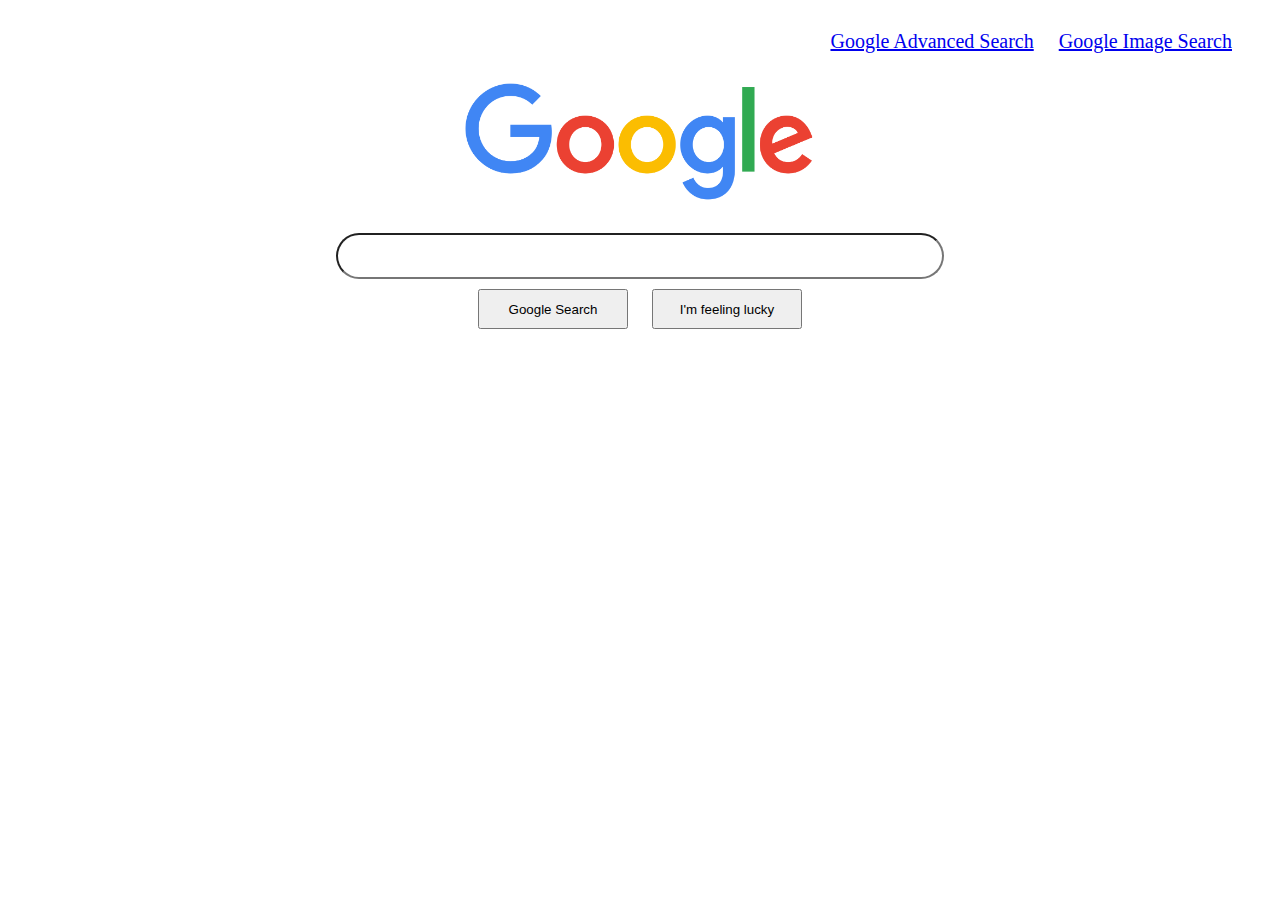
<file: project0/index.html>
<!DOCTYPE html>
<html lang="en">

<head>
    <title>Search</title>
    <link rel="stylesheet" href="styles/index-style.css">
</head>

<body>
    <nav class="links">
        <a href="advanced-search.html">Google Advanced Search</a>
        <a href="image-search.html">Google Image Search</a>
    </nav>

    <img id="googlelogo" src="images/googlelogo.png" alt="googlelogo" width="350" height="120">
    
    <div class="search">
        <form action="https://www.google.com/search">
            <input id="query" type="text" name="q">
            <div class="form-actions">
                <button class='btn' type="submit">Google Search</button>
                <button class="btn" type="submit" name="btnI">I'm feeling lucky</button>
            </div>
        </form>
    </div>

</body>

</html>
</file>
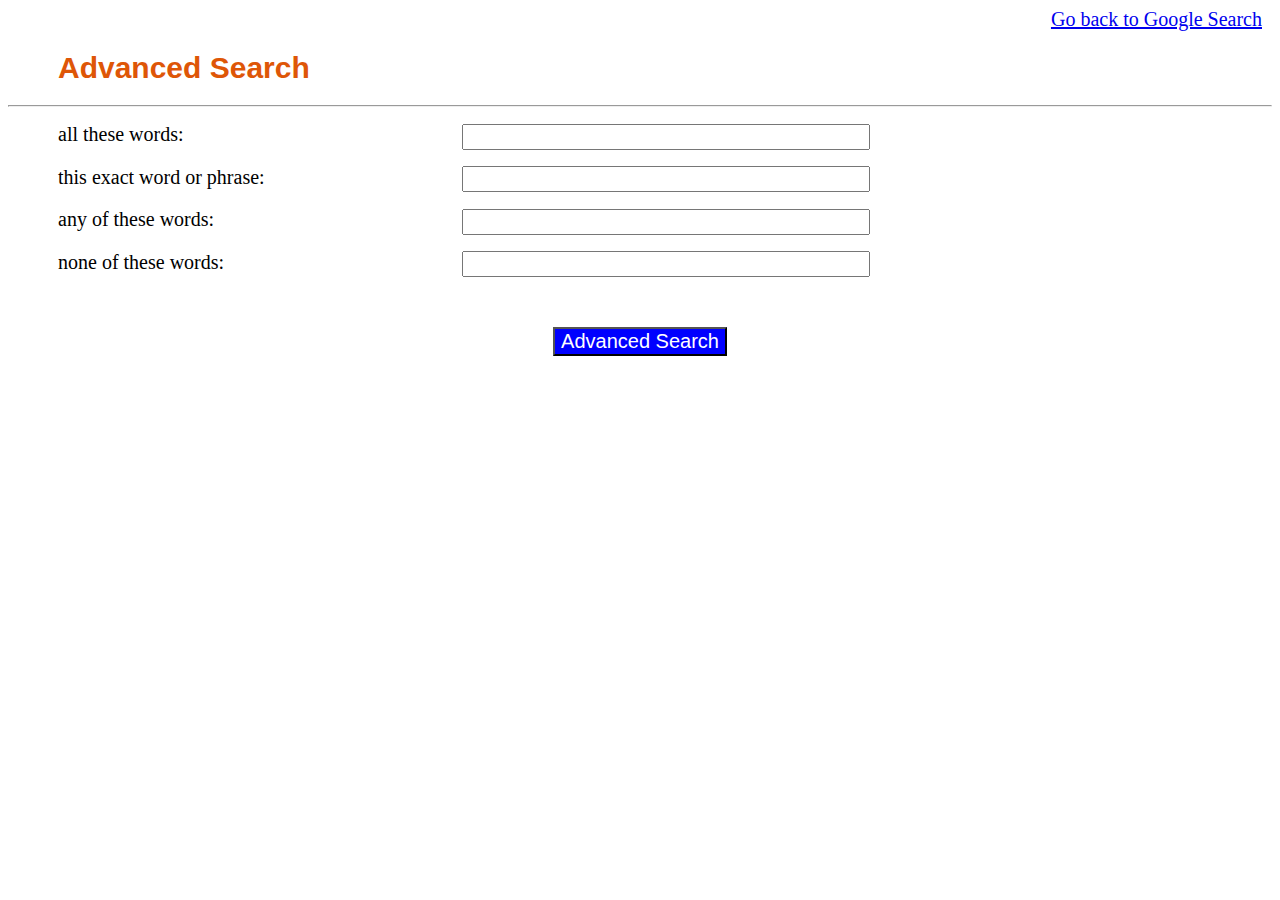
<file: project0/advanced-search.html>
<!DOCTYPE html>
<html lang="en">

<head>
    <title>Advanced Search</title>
    <link rel="stylesheet" href="styles/advanced-search-style.css">
</head>

<body>
    <nav class="links">
        <a href="index.html"> Go back to Google Search</a>
    </nav>

    <h1>Advanced Search</h1>
    <hr>

    <div class="search">
        <form action="https://www.google.com/search">
            <p class="form-line">
                <label>all these words:</label>
                <input class="txt" type="text" name="as_q">
            </p>

            <p class="form-line">
                <label>this exact word or phrase:</label>
                <input class="txt" type="text" name="as_epq">
            </p>

            <p class="form-line">
                <label>any of these words:</label>
                <input class="txt" type="text" name="as_oq">
            </p>

            <p class="form-line">
                <label>none of these words:</label>
                <input class="txt" type="text" name="as_eq">
            </p>
            <div class="clssubmit">
                <input class="submit" type="submit" value="Advanced Search">
            </div>
        </form>
    </div>
</body>

</html>
</file>
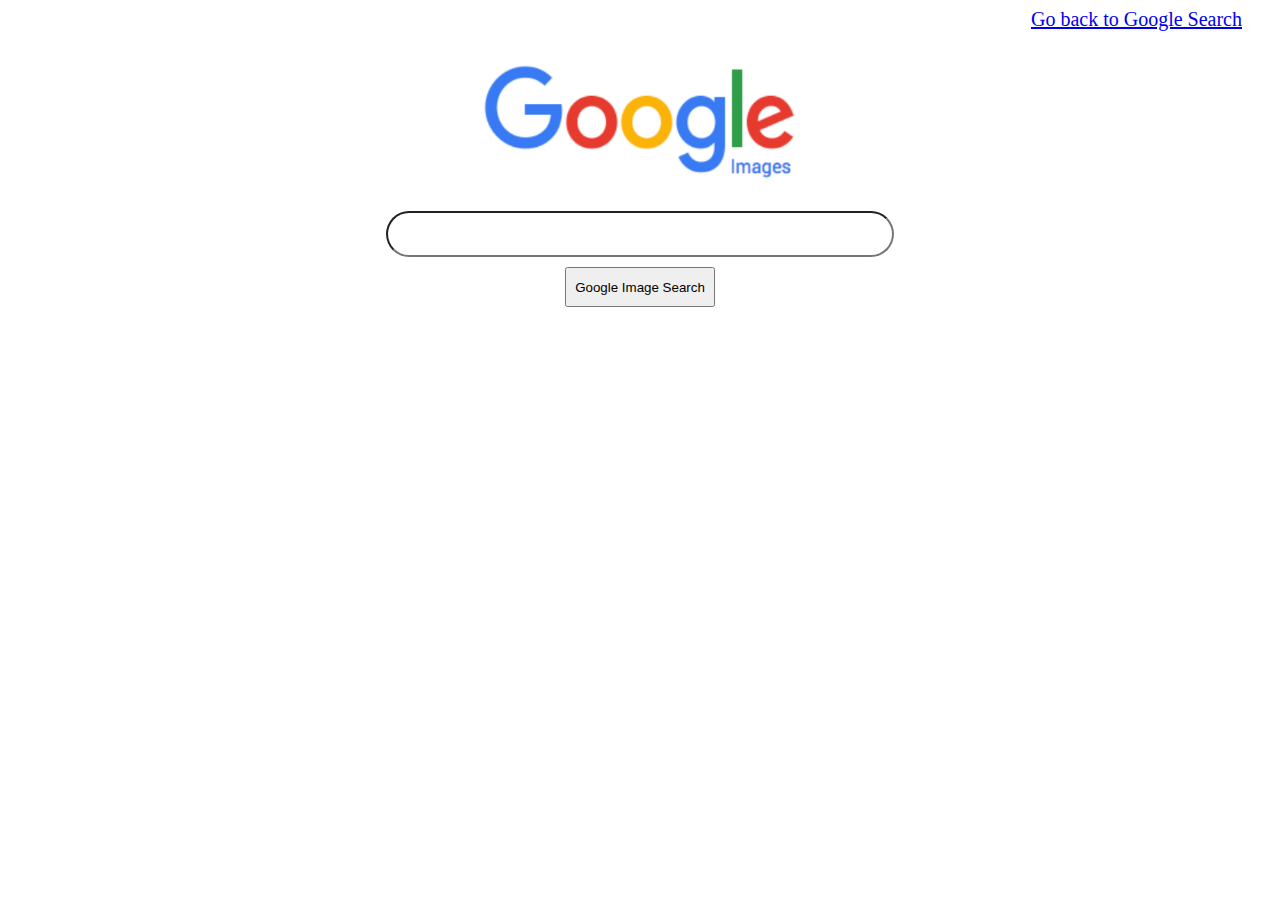
<file: project0/image-search.html>
<!DOCTYPE html>
<html lang="en">

<head>
    <title>Image Search</title>
    <link rel="stylesheet" href="styles/image-search-style.css">
</head>

<body>
    <nav class="links">
        <a href="index.html"> Go back to Google Search</a>
    </nav>
    <img id="imagelogo" src="images/googleImageslogo.png" alt="google image logo" width="350" height="120">
    <div class="search">
        <form action="https://www.google.com/images">
            <input id="query" type="text" name="q">
            <div class="form-actions">
                <button class='btn' type="submit">Google Image Search</button>
            </div>
        </form>
    </div>
</body>

</html>
</file>
<file: project0/styles/index-style.css>
.links {
  margin-top: 30px;
  font-size: 20px;
  margin-right: 30px;
  text-align: right;
}

a {
  padding: 10px;
}

#googlelogo {
  margin-top: 30px;
  display: block;
  margin-left: auto;
  margin-right: auto;
}

.search {
  margin-top: 30px;
  text-align: center;
}

#query {
  border-radius: 100px;
  width: 600px;
  height: 40px;
}

.btn {
  margin: 10px;
  width: 150px;
  height: 40px;
}
</file>
<file: project0/styles/advanced-search-style.css>
.links {
  font-size: 20px;
  text-align: right;
  margin-right: 10px;
}

h1 {
  margin-left: 50px;
  font-size: 30px;
  color: #DE5607;
  font-family: "Helvetica";
}

label {
  font-size: 20px;
  margin-left: 50px;
  display: inline-block;
  width: 400px;
}

.txt {
  height: 20px;
  width: 400px
}

.clssubmit {
  height: 30px;
  margin-top: 50px;
  text-align: center;
}

.submit {
  color: white;
  background-color: blue;
  font-size: 20px;
}
</file>
<file: project0/styles/image-search-style.css>
.links {
  margin-right: 30px;
  font-size: 20px;
  text-align: right;
}

#imagelogo {
  margin-top: 30px;
  display: block;
  margin-left: auto;
  margin-right: auto;
}

.search {
  margin-top: 30px;
  text-align: center;
}

#query {
  border-radius: 100px;
  width: 500px;
  height: 40px;
}

.btn {
  margin: 10px;
  width: 150px;
  height: 40px;
}
</file>
